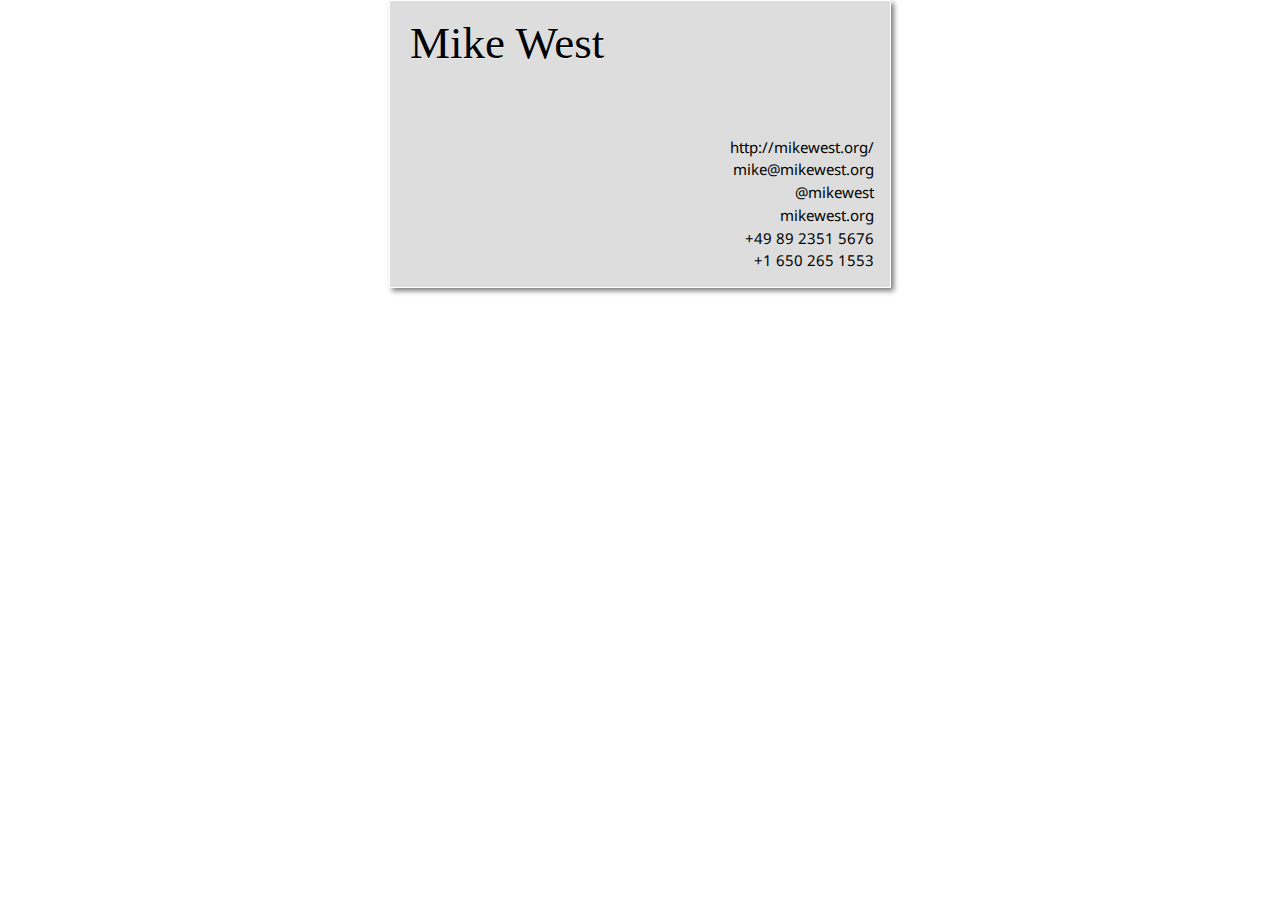
<file: 2011-01-16-vcard/index.html>
<!doctype html>
<html lang="en" dir="ltr">
  <head>
    <meta charset="utf-8">
    <title>Mike West is a web developer in Munich.</title>
    <link href='http://fonts.googleapis.com/css?family=Droid+Sans' rel='stylesheet' type='text/css'>
    <style>
      <!--
        *   vCard icon taken from the [Microformats icons page][1], created by
            [Chris Messina][2]

        *   Other icons from Paul Robert Lloyd's excellent [Social Media Icons][3]
            collection.  Thanks!

        [1]: http://microformats.org/wiki/icons 
        [2]: http://factoryjoe.com/blog
        [3]: http://paulrobertlloyd.com/2009/06/social_media_icons
        
      -->
      html {
        background: url(background.png);
        height:     100%;
        width:      100%;
      }
      body {
        display: -webkit-box;
        -webkit-box-orient: vertical;
        -webkit-box-pack: center;
        -webkit-box-align: center;

        display: -moz-box;
        -moz-box-orient: vertical;
        -moz-box-pack: center;
        -moz-box-align: center;

        box-align:  center;
        box-orient: vertical;
        box-pack:   center;
        display:    box;
        height:     100%;
        margin:     0;
        padding:    0;
        width:      100%;
      }
      address {
        background:   #DDD;
        border-color: #FFF #DDD #DDD #FFF;
        border:       1px solid #FFF;
        box-shadow:   3px 3px 5px rgba( 0, 0, 0, 0.5 );
        height:       246px;
        padding:      20px;
        position:     relative;
        width:        460px;
      }
        h1 {
          font:         45px/1 Baskerville, Times, 'Times New Roman', serif;
          margin:       0;
          padding:      0;
          text-shadow:  #EEE 0 1px 0;
        }
        p {
          bottom:       0;
          font:         15px/1.25 "Droid Sans", "Helvetica Neue", Helvetica, Arial, Sans-Serif;
          position:     absolute;
          right:        5px;
        }
          p .aural {
            left:     -999em;
            position: absolute;
          }
          p a {
            background:       #DDD -20px center no-repeat;
            border-radius:    20px;
            border:           1px solid #DDD;
            color:            #000;
            display:          block;
            padding:          1px 10px 1px 30px;
            position:         relative;
            text-align:       right;
            text-decoration:  none;

            -webkit-transition: all 300ms ease;
            -moz-transition: all 300ms ease;
            -o-transition: all 300ms ease;
            transition: all 300ms ease;
          }
            p a:hover, p a:focus {
              background-color:     #B9BEC4;
              background-position:  8px center;
              border-color:         #9AA;
              color:                #000;
              outline:              none;
            }
              .url {
                background-image: url(website.png);
              }
              .email {
                background-image: url(email.png);
              }
              .skype {
                background-image: url(skype.png);
              }
              .twitter {
                background-image: url(twitter.png);
              }
              .us {
                background-image: url(us.png);
              }
              .de {
                background-image: url(de.png);
              }
    </style>
  </head>
  <body>
    <address class="vcard">
      <!--
        This, of course, is debatable.  I'm pretty sure it counts as "the
        contact information for its nearest `article` or `body` element
        ancestor", but since there's nothing on this page _but_ a sentence
        describing my contact information, your neighborhood pedant is
        likely to disagree.
      -->
      <h1 class="fn">Mike West</h1>
      <p>
        <span class="aural">Visit my website at</span>
        <a href="http://mikewest.org/" class="url" rel="me">http://mikewest.org/</a>
        <span class="aural">, or drop me an email.  My address is</span>
        <a href="mailto:mike@mikewest.org" class="email">mike@mikewest.org</a>
        <span class="aural">, I'm </span>
        <a href="http://twitter.com/mikewest" class="twitter url" rel="me">@mikewest</a>
        <span class="aural">on Twitter, and usually on Skype as</span>
        <a href="skype:mikewest.org?add" class="skype url">mikewest.org</a>
        <span class="aural">.  If you prefer phones (really?), leave me some voicemail at either</span>
        <a href="tel:+498923515676" class="tel de">+49 89 2351 5676</a>
        <span class="aural">or</span>
        <a href="tel:+16502651553" class="tel us">+1 650 265 1553</a>
      </p>
    </address>
  </body>
</html>
</file>
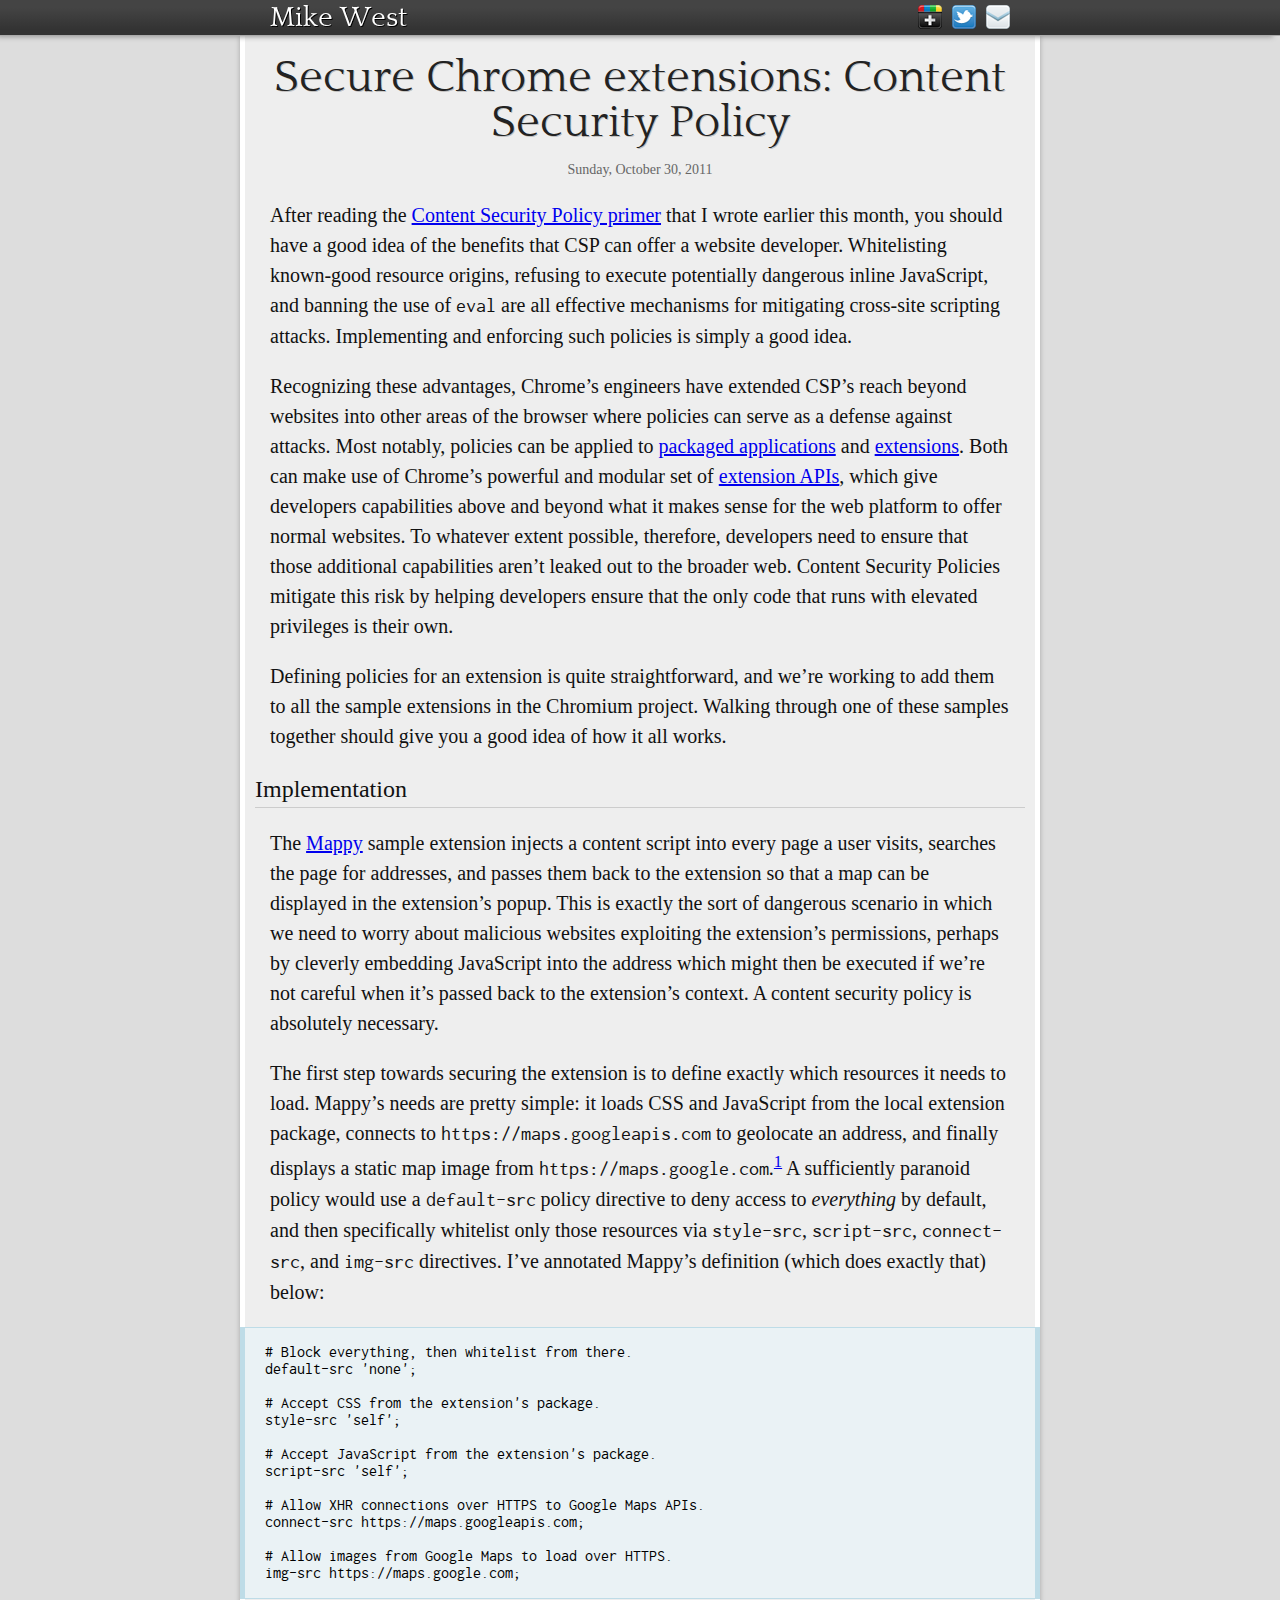
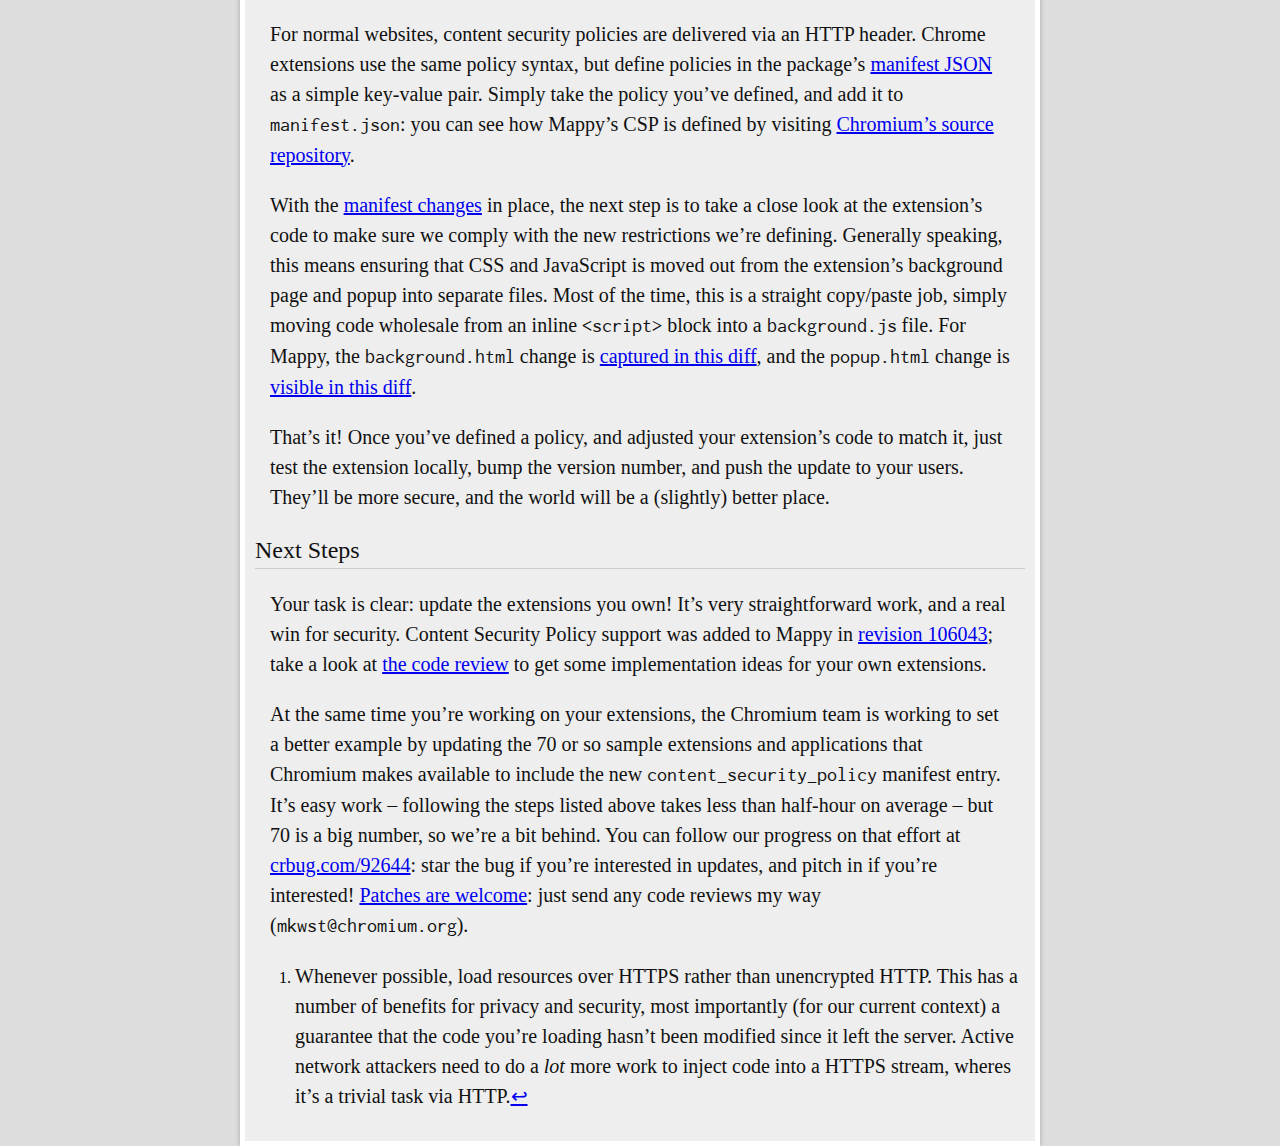
<file: new/index.html>
<!doctype html>
<html>
  <head>
    <title>New!</title>
    <style>
@font-face {
    font-family: 'Quattrocento';
    src: url('Quattrocento-Regular-webfont.eot');
    src: url('Quattrocento-Regular-webfont.eot?#iefix') format('embedded-opentype'),
         url('Quattrocento-Regular-webfont.woff') format('woff'),
         url('Quattrocento-Regular-webfont.ttf') format('truetype');
    font-weight: normal;
    font-style: normal;
}
@font-face {
    font-family: 'Inconsolata';
    src: url('Inconsolata-webfont.eot');
    src: url('Inconsolata-webfont.eot?#iefix') format('embedded-opentype'),
         url('Inconsolata-webfont.woff') format('woff'),
         url('Inconsolata-webfont.ttf') format('truetype');
    font-weight: normal;
    font-style: normal;
}
    </style>
  </head>
  <body>
    <style>
      body, html {
        padding: 0;
        margin: 0;
        min-height: 100%;
      }

      html {
        background: #DDD;
      }

      body {
        padding-top: 25px;
      }

      address {
        background: #333;
        background-image: -webkit-linear-gradient(top, #444444 22%,#333333 84%);
        box-shadow: -5px 3px 5px -2px #999;
        margin: 0;
        padding: 5px 0;
        position: fixed;
        top: 0;
        left: 0;
        display: block;
        width: 100%;
        box-sizing: border-box;
        border-bottom: 1px solid #AAA;
      }

        address > p {
          margin: 0 auto;
          padding: 0;
          width: 760px;
        }

        address > p > a {
          color: #FFF;
          font: 28px/24px Quattrocento;
          text-decoration: none;
          text-shadow: 1px 1px #000;
          margin: 0 10px;
        }

        address > p > span {
          position: absolute;
          left: -999em;
        }

        .icon {
          display: inline-block;
          width: 24px;
          height: 24px;
          color: transparent;
          -webkit-user-select: none;
          overflow: hidden;
          text-shadow: none;
          border-radius: 3px;
          float: right;
          margin: 0 10px 0 0;
        }

          .icon:hover, .icon:focus {
            box-shadow: 0 0 6px #FFF;
          }

        .email {
          background: url(email.png);
        }

        .twitter {
          background: url(twitter-2.png);
        }

          .twitter:hover, .twitter:focus {
            box-shadow: 0 0 6px #3CF;
          }

        .plus {
          background: url(google-plus-black.png);
        }

          .plus:hover, .plus:focus {
            box-shadow: 0 0 6px #DD4B39;
          }
    </style>
    <address class="vcard">
      <p>
        <a href="/" class="fn" rel="home">Mike West</a>
        <span>
          works and plays on the internet. Currently working as a Developer
          Advocate on Google's Chrome team in Munich, he helps develop websites
          and applications that (on good days) delight and inform. Drop me an
          email at
        </span>
        <a href="mailto:mike@mikewest.org"
           title="Drop me an email."
           class="email icon">mike@mikewest.org</a>
        <span>
          follow me on
        </span>
        <a href="http://twitter.com/mikewest"
          rel="me"
          title="Follow me on Twitter"
          class="twitter icon">Twitter</a>
        <span>
          or circle me on
        </span>
        <a href="https://plus.google.com/104437754419996754779/"
           rel="me"
           title="Circle me on Google+"
           class="plus icon">Google+</a>
      </p>
    </address>

    <style>
      article {
        background: #EEE;
        width: 770px;
        padding: 10px;
        border: 5px solid #FFF;
        box-shadow: 0 0 5px rgba(0,0,0,0.25);
        margin: 0 auto;
      }

      article h1 {
          color: #222;
          text-shadow: 1px 1px rgba(0,0,0,0.2);
          font: 45px/1 Quattrocento;
          text-decoration: none;
          margin: 15px 10px 0;
          text-align: center; 
      }

      article p, article h2 {
        width: 740px;
        margin: 1em auto;
        color: #111;
        font: 20px/1.5 Georgia,Palatino,'Palatino Linotype',Times,'Times New Roman',serif;
      }
      
      article .published {
        font-size: 14px;
        color: #666;
        text-align: center;
      }

      article h2 {
        width: auto;
        font-size: 24px;
        font-weight: 400;
        border-bottom: 1px solid #CCC;
        margin: 0.75em 0 0;
      }

      code, pre {
        font-family: Inconsolata,Monospace;
      }
      pre {
        background:   #EAF2F5;
        border:       1px solid #BEDCE7;
        border-width: 1px 5px;
        margin:       1em -15px;
        padding:      1em 20px;
        overflow-x:   auto;
        overflow-y:   hidden;
      }
          ul pre, ol pre {
              margin-left:    -45px;
              padding-left:   40px;
          }
    </style>
    <article>
      <h1>Secure Chrome extensions: Content Security Policy</h1>
      <p class="published">Sunday, October 30, 2011</p>
<p>After reading the <a href="http://mikewest.org/2011/10/content-security-policy-a-primer">Content Security Policy primer</a> that I wrote earlier this month, you should have a good idea of the benefits that CSP can offer a website developer. Whitelisting known-good resource origins, refusing to execute potentially dangerous inline JavaScript, and banning the use of <code>eval</code> are all effective mechanisms for mitigating cross-site scripting attacks. Implementing and enforcing such policies is simply a good idea.</p>

<p>Recognizing these advantages, Chrome&rsquo;s engineers have extended CSP&rsquo;s reach beyond websites into other areas of the browser where policies can serve as a defense against attacks. Most notably, policies can be applied to <a href="http://code.google.com/chrome/extensions/apps.html">packaged applications</a> and <a href="http://code.google.com/chrome/extensions/index.html">extensions</a>. Both can make use of Chrome&rsquo;s powerful and modular set of <a href="http://code.google.com/chrome/extensions/api_index.html">extension APIs</a>, which give developers capabilities above and beyond what it makes sense for the web platform to offer normal websites. To whatever extent possible, therefore, developers need to ensure that those additional capabilities aren&rsquo;t leaked out to the broader web. Content Security Policies mitigate this risk by helping developers ensure that the only code that runs with elevated privileges is their own.</p>

<p>Defining policies for an extension is quite straightforward, and we&rsquo;re working to add them to all the sample extensions in the Chromium project. Walking through one of these samples together should give you a good idea of how it all works.</p>

<h2 id="implementation">Implementation</h2>

<p>The <a href="http://src.chromium.org/viewvc/chrome/trunk/src/chrome/common/extensions/docs/examples/extensions/mappy/">Mappy</a> sample extension injects a content script into every page a user visits, searches the page for addresses, and passes them back to the extension so that a map can be displayed in the extension&rsquo;s popup. This is exactly the sort of dangerous scenario in which we need to worry about malicious websites exploiting the extension&rsquo;s permissions, perhaps by cleverly embedding JavaScript into the address which might then be executed if we&rsquo;re not careful when it&rsquo;s passed back to the extension&rsquo;s context. A content security policy is absolutely necessary.</p>

<p>The first step towards securing the extension is to define exactly which resources it needs to load. Mappy&rsquo;s needs are pretty simple: it loads CSS and JavaScript from the local extension package, connects to <code>https://maps.googleapis.com</code> to geolocate an address, and finally displays a static map image from <code>https://maps.google.com</code>.<sup id="fnref:1"><a href="#fn:1" rel="footnote">1</a></sup> A sufficiently paranoid policy would use a <code>default-src</code> policy directive to deny access to <em>everything</em> by default, and then specifically whitelist only those resources via <code>style-src</code>, <code>script-src</code>, <code>connect-src</code>, and <code>img-src</code> directives. I&rsquo;ve annotated Mappy&rsquo;s definition (which does exactly that) below:</p>

<pre><code># Block everything, then whitelist from there.
default-src 'none';

# Accept CSS from the extension's package.
style-src 'self';

# Accept JavaScript from the extension's package.
script-src 'self';

# Allow XHR connections over HTTPS to Google Maps APIs.
connect-src https://maps.googleapis.com; 

# Allow images from Google Maps to load over HTTPS.
img-src https://maps.google.com;
</code></pre>

<p>For normal websites, content security policies are delivered via an HTTP header. Chrome extensions use the same policy syntax, but define policies in the package&rsquo;s <a href="http://code.google.com/chrome/extensions/manifest.html">manifest JSON</a> as a simple key-value pair. Simply take the policy you&rsquo;ve defined, and add it to <code>manifest.json</code>: you can see how Mappy&rsquo;s CSP is defined by visiting <a href="http://src.chromium.org/viewvc/chrome/trunk/src/chrome/common/extensions/docs/examples/extensions/mappy/manifest.json?view=markup">Chromium&rsquo;s source repository</a>.</p>

<p>With the <a href="http://codereview.chromium.org/8311007/diff/9001/chrome/common/extensions/docs/examples/extensions/mappy/manifest.json">manifest changes</a> in place, the next step is to take a close look at the extension&rsquo;s code to make sure we comply with the new restrictions we&rsquo;re defining. Generally speaking, this means ensuring that CSS and JavaScript is moved out from the extension&rsquo;s background page and popup into separate files. Most of the time, this is a straight copy/paste job, simply moving code wholesale from an inline <code>&lt;script&gt;</code> block into a <code>background.js</code> file. For Mappy, the <code>background.html</code> change is <a href="http://codereview.chromium.org/8311007/diff/9001/chrome/common/extensions/docs/examples/extensions/mappy/background.html">captured in this diff</a>, and the <code>popup.html</code> change is <a href="http://codereview.chromium.org/8311007/diff/9001/chrome/common/extensions/docs/examples/extensions/mappy/popup.html">visible in this diff</a>.</p>

<p>That&rsquo;s it! Once you&rsquo;ve defined a policy, and adjusted your extension&rsquo;s code to match it, just test the extension locally, bump the version number, and push the update to your users. They&rsquo;ll be more secure, and the world will be a (slightly) better place.</p>

<h2 id="next-steps">Next Steps</h2>

<p>Your task is clear: update the extensions you own! It&rsquo;s very straightforward work, and a real win for security. Content Security Policy support was added to Mappy in <a href="http://crrev.com/106043">revision 106043</a>; take a look at <a href="http://codereview.chromium.org/8311007">the code review</a> to get some implementation ideas for your own extensions.</p>

<p>At the same time you&rsquo;re working on your extensions, the Chromium team is working to set a better example by updating the 70 or so sample extensions and applications that Chromium makes available to include the new <code>content_security_policy</code> manifest entry. It&rsquo;s easy work &ndash; following the steps listed above takes less than half-hour on average &ndash; but 70 is a big number, so we&rsquo;re a bit behind. You can follow our progress on that effort at <a href="http://crbug.com/92644">crbug.com/92644</a>: star the bug if you&rsquo;re interested in updates, and pitch in if you&rsquo;re interested! <a href="http://www.chromium.org/developers/contributing-code">Patches are welcome</a>: just send any code reviews my way (<code>mkwst@chromium.org</code>).</p>

<div class="footnotes">
  <ol>
    <li id="fn:1">
      <p>Whenever possible, load resources over HTTPS rather than unencrypted HTTP. This has a number of benefits for privacy and security, most importantly (for our current context) a guarantee that the code you&rsquo;re loading hasn&rsquo;t been modified since it left the server. Active network attackers need to do a <em>lot</em> more work to inject code into a HTTPS stream, wheres it&rsquo;s a trivial task via HTTP.<a href="#fnref:1" rev="footnote">&#8617;</a></p>
    </li>
  </ol>
</div>
    </article>
  </body>
</html>
</file>
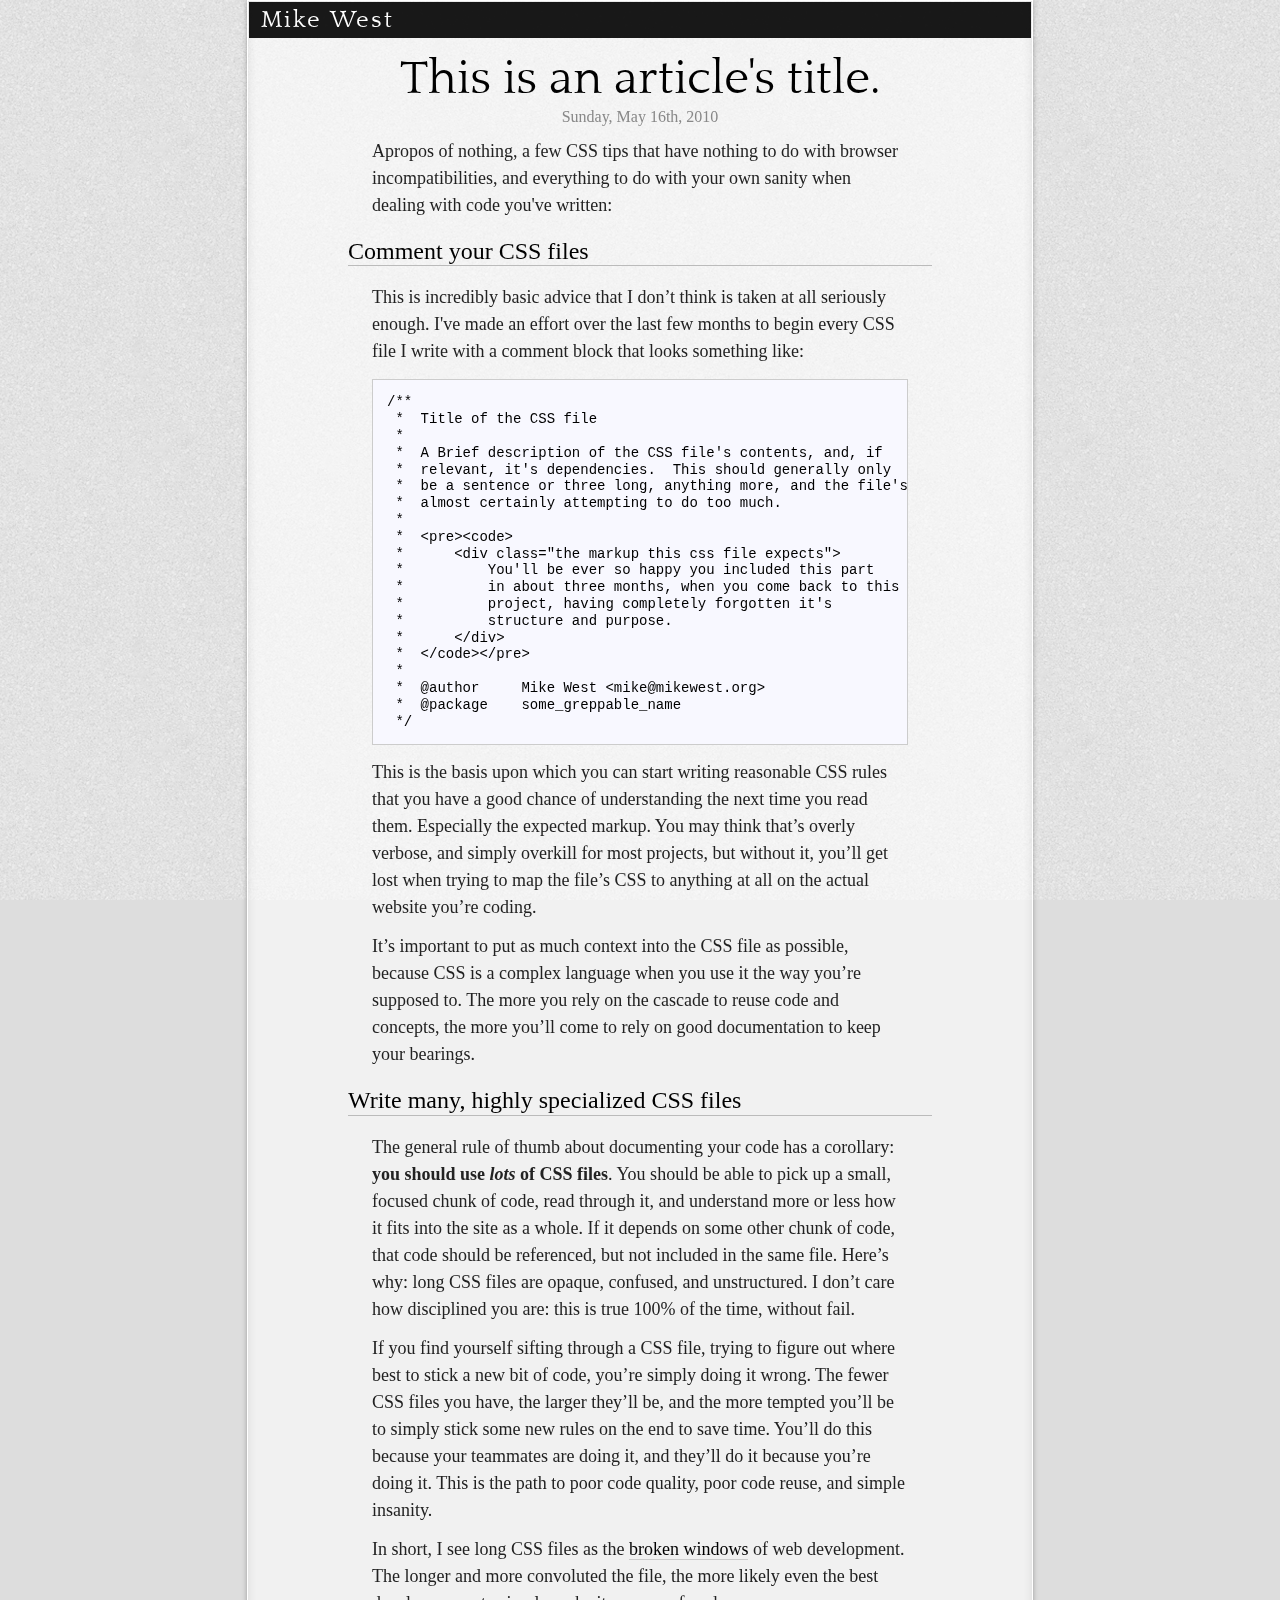
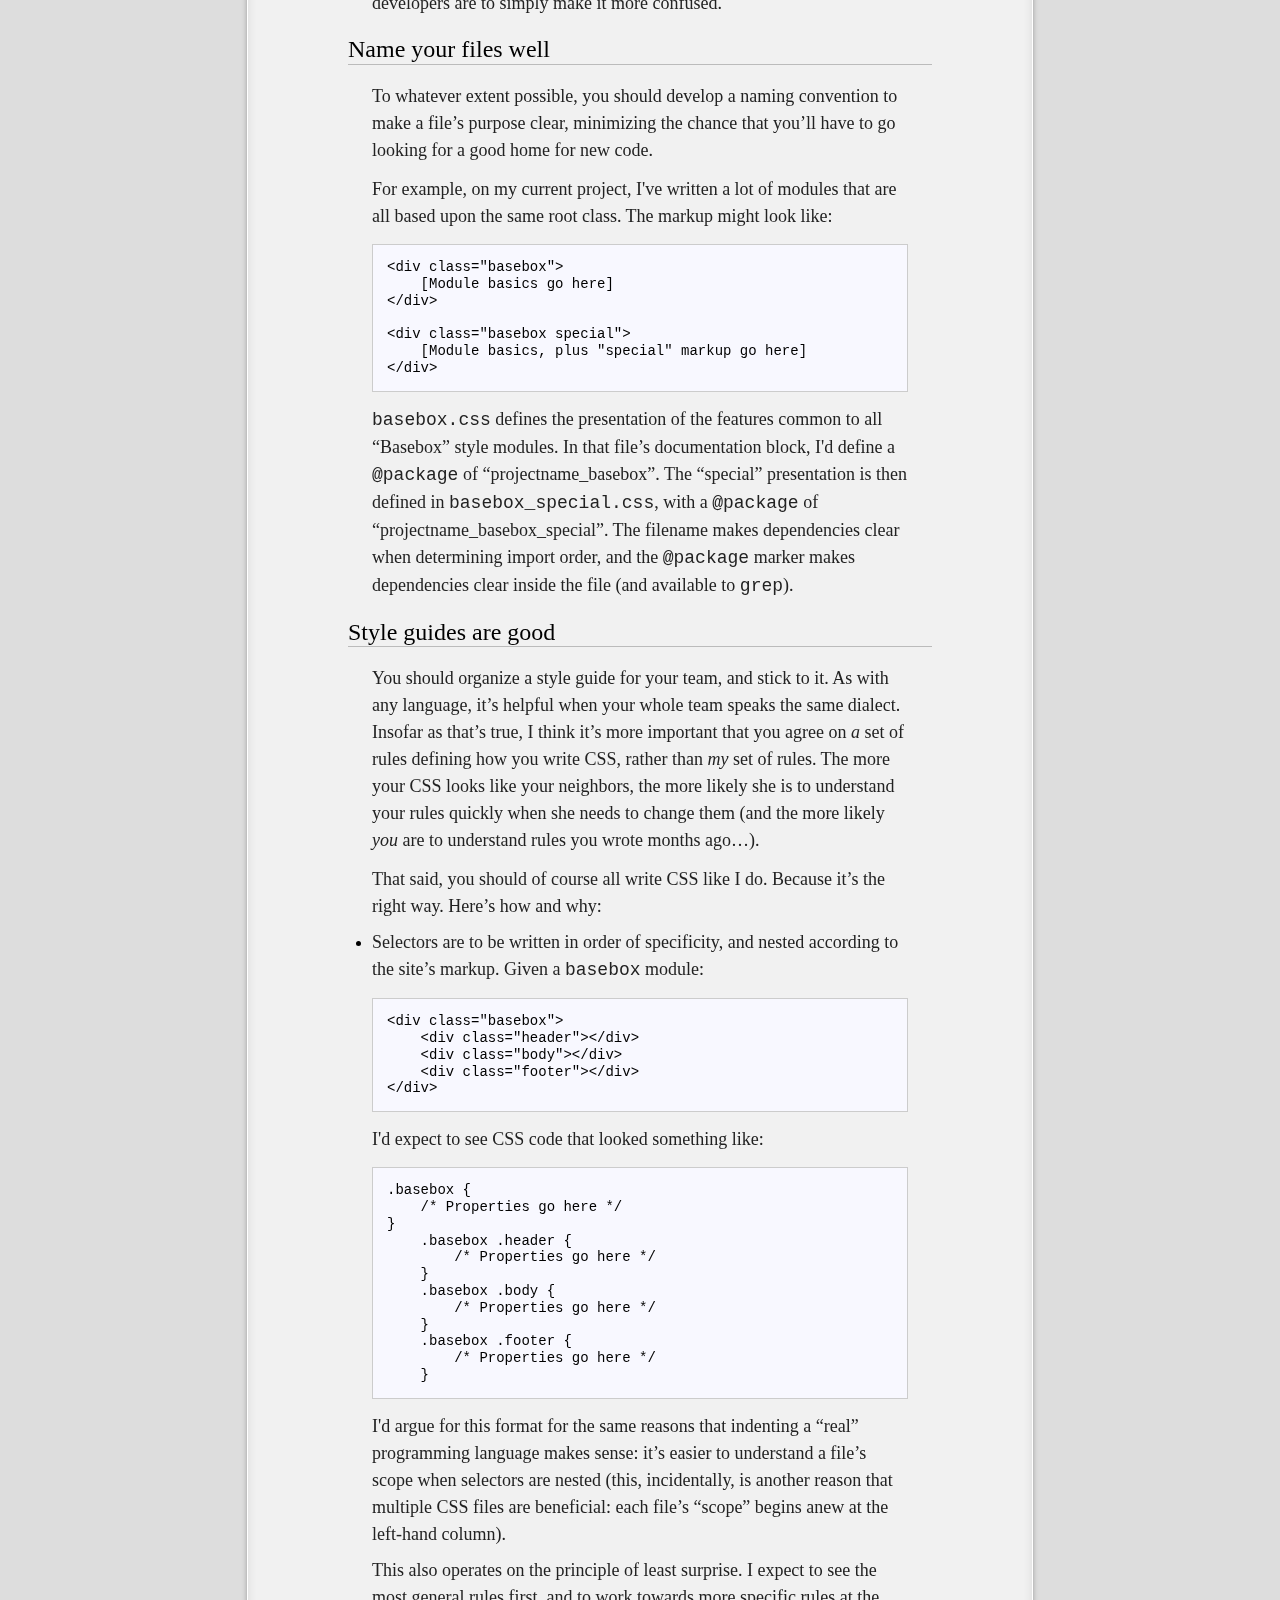
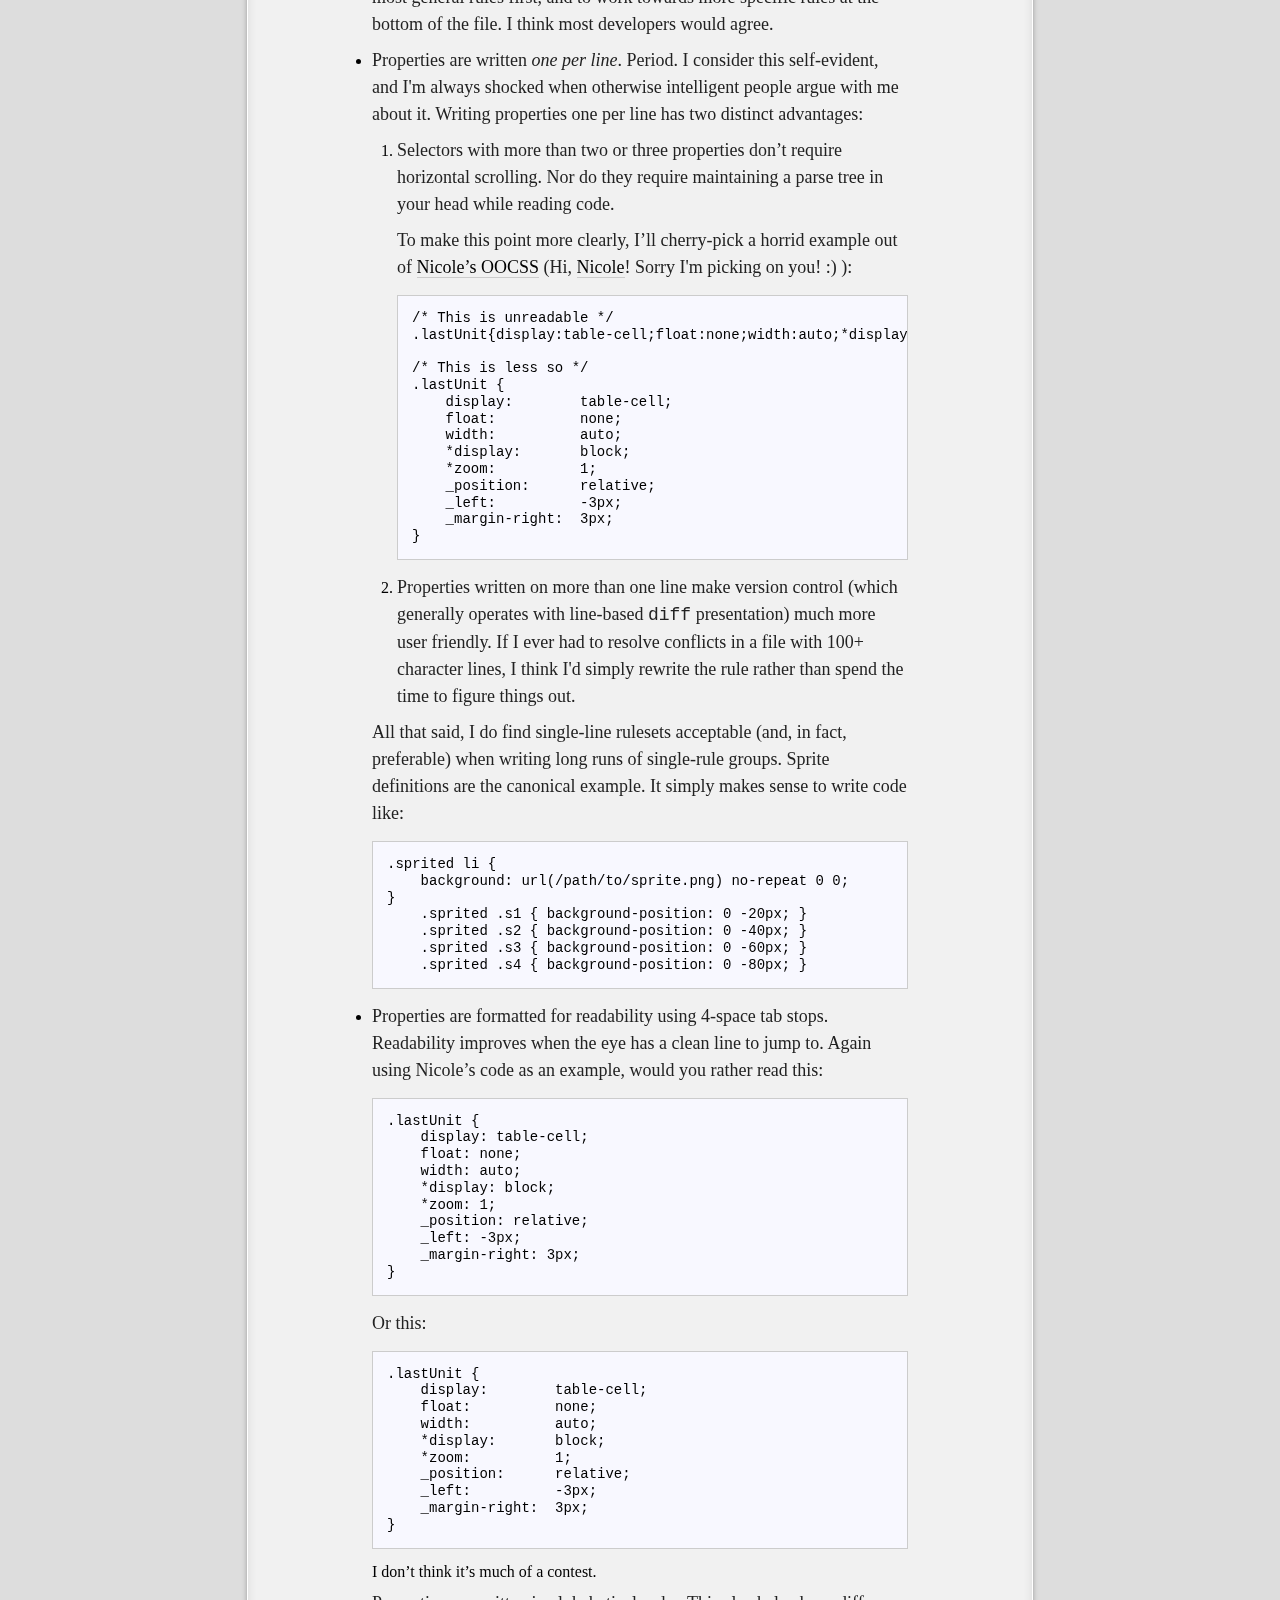
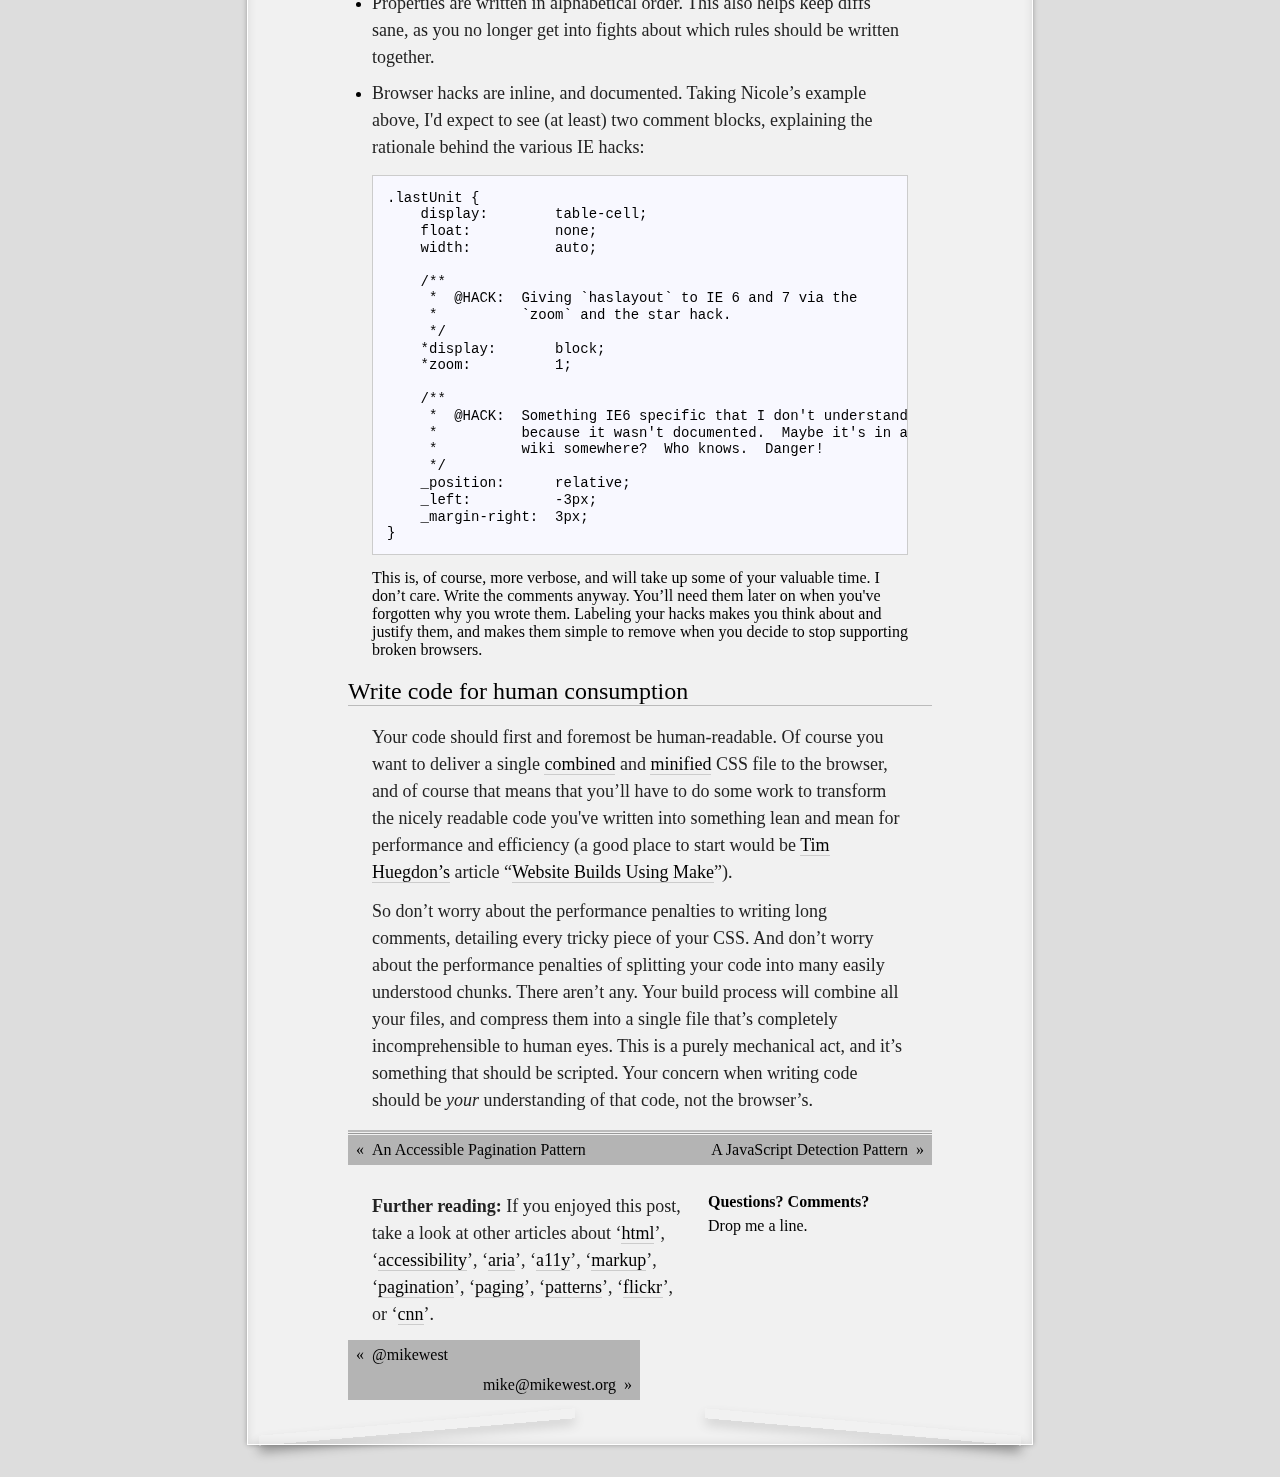
<file: 2010-10-04-mikewest.org/article.html>
<!doctype html>
<html lang="en-us">
  <head>
    <meta charset="UTF-8">
    <title>Article.</title>
    <link rel="stylesheet" href="./core.css" type="text/css">
    <style>
      /**
       * Blog Article Header
       *
       * Includes the article's author in an `address` tag (formatted as a
       * vcard), the title in an `h1`, and the publication date in a `time`
       * tag:
       *
       *     <article class="blog">
       *       <header>
       *         <address class="vcard">
       *           <a href="/" rel="home" class="fn url">AUTHOR NAME</a>
       *         </address>
       *         <h1>ARTICLE TITLE</h1>
       *         <time pubtime datetime="DATETIME">Friendly, human time.</time>
       *       </header>
       *       ...
       *     </article>
       */
      .blog header {
        margin:     0 112px;
        text-align: center;
      }

      .blog header h1 {
        font:   48px/1.2 Quattrocento, Baskerville, Times, 'Times New Roman', serif;
        margin: 0;
      }

      .blog header time {
        font:   16px/1 Georgia, Palatino, 'Palatino Linotype', Times, 'Times New Roman', serif;
        color:  #888;
      }

      .blog header address {
        background: rgba( 0, 0, 0, 0.9 );
        margin:     -11px -123px 12px;
        text-align: left;
      }

      .blog header address a {
        border: 0;
        color: #FFF; 
        display: inline-block;
        font: normal 100 24px/1 Quattrocento, Baskerville, Times, 'Times New Roman', serif;
        letter-spacing: 2px;
        padding: 6px 12px;
        text-rendering: optimizeLegibility;
        text-decoration: none;
      }

      /**
       * Blog Article Core
       *
       * Defines the basic look and feel of an article's base elements.
       *
       *     <article class="blog">
       *       ...
       *       <p>This is a paragraph!</p>
       *       <p>It contains <a href="URL">links</a>!</p>
       *       <h2>And headings!</h2>
       *       
       *       ...
       *     </article>
       */
      article a {
        border-bottom: 1px solid #CCC;
      }

      article p { 
        color: #222;
        font-size: 18px;
        line-height: 1.5;
        margin: 12px 112px 0;
      }

      article h2 {
        border-bottom: 1px solid #BBB;
        font: 24px/1.2 Baskerville, Times, 'Times New Roman', serif;
        margin: 0.75em 88px;
      }

      article ul,
      article ol {
        margin: 0 112px;
        padding: 0;
      }

      article li ul,
      article li ol {
        margin: 0 0 0 25px;
      }

      article ul p,
      article ol p {
        margin: 0.5em 0 0;
      }

      pre code {
        background: #F8F8FF;
        border: 1px solid #CCC;
        font: 14px/1.2 Inconsolata, 'Panic Sans', Monaco, Courier, monospace;
        display: block;
        margin: 1em 112px;
        max-height: 25em;
        overflow: auto;
        padding: 1em;
        -webkit-transition: margin 0.5s ease-out;
      }

      pre code:hover,
      pre code:focus {
        margin: 1em 0;
      }
        ul pre code,
        ol pre code {
          margin: 1em 0;
        }
          ul pre code:hover,
          ol pre code:hover {
            margin: 1em -112px;
          }
            li ul pre code:hover,
            li ol pre code:hover {
              margin: 1em -112px 1em -137px;
            }
      article footer {
        margin: 1em 88px;
        border-top: 2px solid #BBB;
      }
        footer nav {
          border-top: 1px solid #999;
          margin-top: 1px;
          display:  block;
        }
          footer nav ul {
            display:    block;
            list-style: none inside;
            margin:     1px 0 1em;
          }
            footer nav li {
              display:  inline-block;
              width:    292px;
            }
              footer nav li:last-child a {
                text-align: right;
              }
                footer nav li:first-child a:before,
                footer nav li:last-child a:after {
                  display:    inline-block;
                  margin:     0 0 0 -24px;
                  width:      24px;
                  content:    "«";
                  text-align: center;
                }
                  footer nav li:last-child a:after {
                    content:    "»";
                    margin:     0 -24px 0 0;
                  }
              footer nav li a {
                border:     0;
                padding:    6px 24px;
                display:    inline-block;
                width:      244px;
                background: rgba( 0, 0, 0, 0.25 );
              }
                footer nav li a:hover {
                  color:      #EAF2FD;
                  background: rgba( 0, 0, 0, 0.75 );
                }
              footer nav li span {
                position: absolute;
                left:     -999em;
              }
          footer p {
            float:    left;
            margin:   12px 24px;
            width:    312px;
          }
          footer h3 {
            float:      left;
            width:      200px;
            font-size:  16px;
            margin:     12px 0 0;
          }
            footer h3 span {
              display:      block;
              font-weight:  400;
              margin-top:   6px;
            }
          footer dl {
            float:      left;
            margin:     0;
            width:      200px;
          }
            footer dt {
              display:  block;
              overflow: hidden;
              padding:  0;
              margin:   6px 0;
              width:    0;
            }
            footer dd {
              display:  inline-block;
              margin:   0 0 0 5px;
              padding:  0;  
            }
            footer dt.twitter {
              background: url( twitter.png ) no-repeat top left;
              padding:  0 0 0 20px;
            }
            footer dt.mail {
              background: url( email.png ) no-repeat top left;
              padding:  0 0 0 20px;
            }

            
    </style>
  </head>
  <body>
    <article class="blog">
      <header>
        <address class="vcard"><a href="http://mikewest.org/" rel="home" class="fn url">Mike West</a></address>
        <h1>This is an article's title.</h1>
        <time pubtime datetime="2010-05-16">Sunday, May 16th, 2010</time>
      </header>
<p>Apropos of nothing, a few CSS tips that have nothing to do with browser
incompatibilities, and everything to do with your own sanity when dealing
with code you've written:</p> 
 
<h2>Comment your CSS files</h2> 
 
<p>This is incredibly basic advice that I don&rsquo;t think is taken at all seriously
enough.  I've made an effort over the last few months to begin every CSS file
I write with a comment block that looks something like:</p> 
 
<pre><code>/**
 *  Title of the CSS file
 *
 *  A Brief description of the CSS file's contents, and, if
 *  relevant, it's dependencies.  This should generally only
 *  be a sentence or three long, anything more, and the file's
 *  almost certainly attempting to do too much.
 *
 *  &lt;pre&gt;&lt;code&gt;
 *      &lt;div class="the markup this css file expects"&gt;
 *          You'll be ever so happy you included this part
 *          in about three months, when you come back to this
 *          project, having completely forgotten it's
 *          structure and purpose.
 *      &lt;/div&gt;
 *  &lt;/code&gt;&lt;/pre&gt;
 *
 *  @author     Mike West &lt;mike@mikewest.org&gt;
 *  @package    some_greppable_name
 */
</code></pre> 
 
<p>This is the basis upon which you can start writing reasonable CSS rules that
you have a good chance of understanding the next time you read them.
Especially the expected markup.  You may think that&rsquo;s overly verbose, and
simply overkill for most projects, but without it, you&rsquo;ll get lost when trying
to map the file&rsquo;s CSS to anything at all on the actual website you&rsquo;re coding.</p> 
 
<p>It&rsquo;s important to put as much context into the CSS file as possible, because
CSS is a complex language when you use it the way you&rsquo;re supposed to. The more
you rely on the cascade to reuse code and concepts, the more you&rsquo;ll come to
rely on good documentation to keep your bearings.</p> 
 
<h2>Write many, highly specialized CSS files</h2> 
 
<p>The general rule of thumb about documenting your code has a corollary: <strong>you
should use <em>lots</em> of CSS files</strong>.  You should be able to pick up a small,
focused chunk of code, read through it, and understand more or less how it
fits into the site as a whole.  If it depends on some other chunk of code,
that code should be referenced, but not included in the same file.  Here&rsquo;s
why: long CSS files are opaque, confused, and unstructured.  I don&rsquo;t care how
disciplined you are: this is true 100% of the time, without fail.</p> 
 
<p>If you find yourself sifting through a CSS file, trying to figure out where
best to stick a new bit of code, you&rsquo;re simply doing it wrong. The fewer
CSS files you have, the larger they&rsquo;ll be, and the more tempted you&rsquo;ll be
to simply stick some new rules on the end to save time.  You&rsquo;ll do this
because your teammates are doing it, and they&rsquo;ll do it because you&rsquo;re doing
it. This is the path to poor code quality, poor code reuse, and simple
insanity.</p> 
 
<p>In short, I see long CSS files as the <a href="http://en.wikipedia.org/wiki/Fixing_Broken_Windows">broken windows</a> of web development.
The longer and more convoluted the file, the more likely even the best
developers are to simply make it more confused.</p> 
 
<h2>Name your files well</h2> 
 
<p>To whatever extent possible, you should develop a naming convention to make a
file&rsquo;s purpose clear, minimizing the chance that you&rsquo;ll have to go looking for
a good home for new code.</p> 
 
<p>For example, on my current project, I've written a lot of modules that are all
based upon the same root class.  The markup might look like:</p> 
 
<pre><code>&lt;div class="basebox"&gt;
    [Module basics go here]
&lt;/div&gt;
 
&lt;div class="basebox special"&gt;
    [Module basics, plus "special" markup go here]
&lt;/div&gt;
</code></pre> 
 
<p><code>basebox.css</code> defines the presentation of the features common to all
&ldquo;Basebox&rdquo; style modules.  In that file&rsquo;s documentation block, I'd define a
<code>@package</code> of &ldquo;projectname_basebox&rdquo;.  The &ldquo;special&rdquo; presentation is then
defined in <code>basebox_special.css</code>, with a <code>@package</code> of
&ldquo;projectname_basebox_special&rdquo;.  The filename makes dependencies clear when
determining import order, and the <code>@package</code> marker makes dependencies clear
inside the file (and available to <code>grep</code>).</p> 
 
<h2>Style guides are good</h2> 
 
<p>You should organize a style guide for your team, and stick to it.  As with
any language, it&rsquo;s helpful when your whole team speaks the same dialect.
Insofar as that&rsquo;s true, I think it&rsquo;s more important that you agree on <em>a</em> set
of rules defining how you write CSS, rather than <em>my</em> set of rules. The more
your CSS looks like your neighbors, the more likely she is to understand your
rules quickly when she needs to change them (and the more likely <em>you</em> are to
understand rules you wrote months ago&hellip;).</p> 
 
<p>That said, you should of course all write CSS like I do.  Because it&rsquo;s the
right way.  Here&rsquo;s how and why:</p> 
 
<ul> 
<li><p>Selectors are to be written in order of specificity, and nested
according to the site&rsquo;s markup.  Given a <code>basebox</code> module:</p> 
 
<pre><code>&lt;div class="basebox"&gt;
    &lt;div class="header"&gt;&lt;/div&gt;
    &lt;div class="body"&gt;&lt;/div&gt;
    &lt;div class="footer"&gt;&lt;/div&gt;
&lt;/div&gt;
</code></pre> 
 
<p>I'd expect to see CSS code that looked something like:</p> 
 
<pre><code>.basebox {
    /* Properties go here */
}
    .basebox .header {
        /* Properties go here */
    }
    .basebox .body {
        /* Properties go here */
    }
    .basebox .footer {
        /* Properties go here */
    }
</code></pre> 
 
<p>I'd argue for this format for the same reasons that indenting a &ldquo;real&rdquo;
programming language makes sense: it&rsquo;s easier to understand a file&rsquo;s
scope when selectors are nested (this, incidentally, is another reason
that multiple CSS files are beneficial: each file&rsquo;s &ldquo;scope&rdquo; begins
anew at the left-hand column).</p> 
 
<p>This also operates on the principle of least surprise.  I expect to see
the most general rules first, and to work towards more specific rules at
the bottom of the file.  I think most developers would agree.</p></li> 
<li><p>Properties are written <em>one per line</em>.  Period.  I consider this
self-evident, and I'm always shocked when otherwise intelligent people
argue with me about it.  Writing properties one per line has two
distinct advantages:</p> 
 
<ol> 
<li><p>Selectors with more than two or three properties don&rsquo;t require
horizontal scrolling.  Nor do they require maintaining a parse
tree in your head while reading code.</p> 
 
<p>To make this point more clearly, I&rsquo;ll cherry-pick a horrid example
out of <a href="http://github.com/stubbornella/oocss/blob/master/core/grid/grids.css">Nicole&rsquo;s OOCSS</a> (Hi, <a href="http://www.stubbornella.org/content/">Nicole</a>!  Sorry I'm picking on
you! :) ):</p> 
 
<pre><code>/* This is unreadable */
.lastUnit{display:table-cell;float:none;width:auto;*display:block;*zoom:1;_position:relative;_left:-3px;_margin-right:-3px;} 
 
/* This is less so */
.lastUnit {
    display:        table-cell;
    float:          none;
    width:          auto;
    *display:       block;
    *zoom:          1;
    _position:      relative;
    _left:          -3px;
    _margin-right:  3px;
}
</code></pre></li> 
<li><p>Properties written on more than one line make version control
(which generally operates with line-based <code>diff</code> presentation)
much more user friendly.  If I ever had to resolve conflicts in
a file with 100+ character lines, I think I'd simply rewrite the
rule rather than spend the time to figure things out.</p></li> 
</ol> 
 
 
<p>All that said, I do find single-line rulesets acceptable (and, in fact,
preferable) when writing long runs of single-rule groups.  Sprite
definitions are the canonical example.  It simply makes sense to write
code like:</p> 
 
<pre><code>.sprited li {
    background: url(/path/to/sprite.png) no-repeat 0 0;
}
    .sprited .s1 { background-position: 0 -20px; }
    .sprited .s2 { background-position: 0 -40px; }
    .sprited .s3 { background-position: 0 -60px; }
    .sprited .s4 { background-position: 0 -80px; }
</code></pre></li> 
<li><p>Properties are formatted for readability using 4-space tab stops.
Readability improves when the eye has a clean line to jump to.  Again
using Nicole&rsquo;s code as an example, would you rather read this:</p> 
 
<pre><code>.lastUnit {
    display: table-cell;
    float: none;
    width: auto;
    *display: block;
    *zoom: 1;
    _position: relative;
    _left: -3px;
    _margin-right: 3px;
}
</code></pre> 
 
<p>Or this:</p> 
 
<pre><code>.lastUnit {
    display:        table-cell;
    float:          none;
    width:          auto;
    *display:       block;
    *zoom:          1;
    _position:      relative;
    _left:          -3px;
    _margin-right:  3px;
}
</code></pre> 
 
I don&rsquo;t think it&rsquo;s much of a contest.</li> 
<li><p>Properties are written in alphabetical order.  This also helps keep
diffs sane, as you no longer get into fights about which rules should
be written together.</p></li> 
<li><p>Browser hacks are inline, and documented.  Taking Nicole&rsquo;s example above,
I'd expect to see (at least) two comment blocks, explaining the rationale
behind the various IE hacks:</p> 
 
<pre><code>.lastUnit {
    display:        table-cell;
    float:          none;
    width:          auto;
 
    /**
     *  @HACK:  Giving `haslayout` to IE 6 and 7 via the
     *          `zoom` and the star hack.
     */
    *display:       block;
    *zoom:          1;
 
    /**
     *  @HACK:  Something IE6 specific that I don't understand
     *          because it wasn't documented.  Maybe it's in a
     *          wiki somewhere?  Who knows.  Danger!
     */
    _position:      relative;
    _left:          -3px;
    _margin-right:  3px;
}
</code></pre> 
 
This is, of course, more verbose, and will take up some of your valuable
time.  I don&rsquo;t care.  Write the comments anyway.  You&rsquo;ll need them later
on when you've forgotten why you wrote them.  Labeling your hacks makes
you think about and justify them, and makes them simple to remove when
you decide to stop supporting broken browsers.</li> 
</ul> 
 
 
<h2>Write code for human consumption</h2> 
 
<p>Your code should first and foremost be human-readable.  Of course you want to
deliver a single <a href="http://developer.yahoo.com/performance/rules.html#num_http">combined</a> and <a href="http://developer.yahoo.com/performance/rules.html#minify">minified</a> CSS file to the browser, and of
course that means that you&rsquo;ll have to do some work to transform the nicely
readable code you've written into something lean and mean for performance and
efficiency (a good place to start would be <a href="http://timhuegdon.com/">Tim Huegdon&rsquo;s</a> article
&ldquo;<a href="http://nefariousdesigns.co.uk/archive/2010/02/website-builds-using-make/">Website Builds Using Make</a>&rdquo;).<br/> 
</p> 
 
<p>So don&rsquo;t worry about the performance penalties to writing long comments,
detailing every tricky piece of your CSS.  And don&rsquo;t worry about the
performance penalties of splitting your code into many easily understood
chunks.  There aren&rsquo;t any.  Your build process will combine all your files,
and compress them into a single file that&rsquo;s completely incomprehensible to
human eyes.  This is a purely mechanical act, and it&rsquo;s something that should
be scripted.  Your concern when writing code should be <em>your</em> understanding
of that code, not the browser&rsquo;s.</p>
      <footer>
        <nav>
          <ul>
            <li>
              <span>Older post: </span><a href="/2010/02/an-accessible-pagination-pattern" rel="prev">An Accessible Pagination Pattern</a>
            </li><li>
              <span>Newer post: </span><a href="/2010/03/javascript-detection-pattern" rel="next">A JavaScript Detection Pattern</a>
            </li>
          </ul>
          <p>
            <strong>Further reading:</strong> If you enjoyed this post, take a
            look at other articles about
            &#145;<a href="/tags/html" rel="tag" title="View other entries tagged 'html'">html</a>&#146;, 
            &#145;<a href="/tags/accessibility" rel="tag" title="View other entries tagged 'accessibility'">accessibility</a>&#146;, 
            &#145;<a href="/tags/aria" rel="tag" title="View other entries tagged 'aria'">aria</a>&#146;, 
            &#145;<a href="/tags/a11y" rel="tag" title="View other entries tagged 'a11y'">a11y</a>&#146;, 
            &#145;<a href="/tags/markup" rel="tag" title="View other entries tagged 'markup'">markup</a>&#146;, 
            &#145;<a href="/tags/pagination" rel="tag" title="View other entries tagged 'pagination'">pagination</a>&#146;, 
            &#145;<a href="/tags/paging" rel="tag" title="View other entries tagged 'paging'">paging</a>&#146;, 
            &#145;<a href="/tags/patterns" rel="tag" title="View other entries tagged 'patterns'">patterns</a>&#146;, 
            &#145;<a href="/tags/flickr" rel="tag" title="View other entries tagged 'flickr'">flickr</a>&#146;, or 
            &#145;<a href="/tags/cnn" rel="tag" title="View other entries tagged 'cnn'">cnn</a>&#146;.
          </p>
          <h3>Questions?  Comments? <span>Drop me a line.</span></h3>
          <ul >
            <li class="twitter">
              <span>Twitter: </span>
              <a href="http://twitter.com/mikewest/">@mikewest</a>
            </li>
            <li class="mail">
              <span>Email: </span>
              <a href="mailto:mike@mikewest.org">mike@mikewest.org</a>
            </li>
          </ul>
        </nav>
      </footer>
    </article>
    <script>
      ( function ( d ) {
        var background  = true,
            body        = document.getElementsByTagName( 'body' )[ 0 ];

        d.addEventListener(
          'keydown',
          function ( e ) {
            if ( e.which && e.which === 71 ) {
              body.style.backgroundImage = ( background ) ? 'none' : 'url( ./grid3.png )';
              background = !background;
            }
          }
        );
      }( document ) );
    </script> 
  </body>
</html>
</file>
<file: 2010-10-04-mikewest.org/core.css>
/**
 * Core components of `mikewest.org`.
 *
 * Here, I'll define things like custom web fonts and some of the base tags'
 * formatting. In general, I'd like to use Quattrocento for headings, and
 * Georgia for body text.
 */
@font-face {
  font-family: 'Quattrocento';
  font-style: normal;
  font-weight: normal;
  src: local('Quattrocento Roman Regular'), local('QuattrocentoRoman'), url('./Quattrocento-Regular.ttf'), url('http://themes.googleusercontent.com/font?kit=WZDISdyil4HsmirlOdBRFKRDOzjiPcYnFooOUGCOsRk') format('woff');
}

html  {
  background:   #DDD url( ./cork_1.png ) fixed;
  font-family:  Georgia, Palatino, 'Palatino Linotype', Times, 'Times New Roman', serif;
  overflow-y:   scroll;
} 

body {
  background: rgba( 255, 255, 255, 0.6 ) repeat-y 12px 12px;
  border-width: 0 1px 1px;
  border: 1px solid #FFF;
  box-shadow: 0 0 5px rgba( 0, 0, 0, 0.3 ), inset 0 0 10px rgba(0, 0, 0, 0.1);
  margin: 0 auto 2em;
  padding: 12px;
  position: relative;
  width: 760px;
}

body::before, body::after {
  -moz-box-shadow: 0 6px 12px rgba(0, 0, 0, 0.3);
  -moz-transform: skew(-5deg) rotate(-5deg);
  -ms-transform: skew(-5deg) rotate(-5deg);
  -o-transform: skew(-5deg) rotate(-5deg);
  -webkit-transform: skew(-5deg) rotate(-5deg);
  background: transparent;
  bottom: 12px;
  box-shadow: 0 6px 12px rgba(0, 0, 0, 0.4);
  content: ' ';
  height: 10px;
  left: 12px;
  position: absolute;
  transform: skew(-5deg) rotate(-5deg);
  width: 40%;
  z-index: -1;
}

body::after {
  left: auto;
  right: 12px;
  -webkit-transform: skew(5deg) rotate(5deg);
  -moz-transform: skew(5deg) rotate(5deg);
  -ms-transform: skew(5deg) rotate(5deg);
  -o-transform: skew(5deg) rotate(5deg);
  transform: skew(5deg) rotate(5deg);
}

abbr {
  border-bottom: 1px dashed #333;
}

.offscreen {
  position: absolute;
  left: -999em;
}

a {
  color: #000;
  text-decoration: none;
  -webkit-transition: all 0.2s ease-out;
}

a:hover {
  border-color: #4281BA;
  color: #4281BA;
}

::selection {
  background: #4281BA;
  color: #FFF;
}

/**
 *  Clearfix.
 */
header:after, nav:after, footer:after {
  content: ".";
  display: block;
  height: 0;
  clear: both;
  visibility: hidden;
}
</file>
